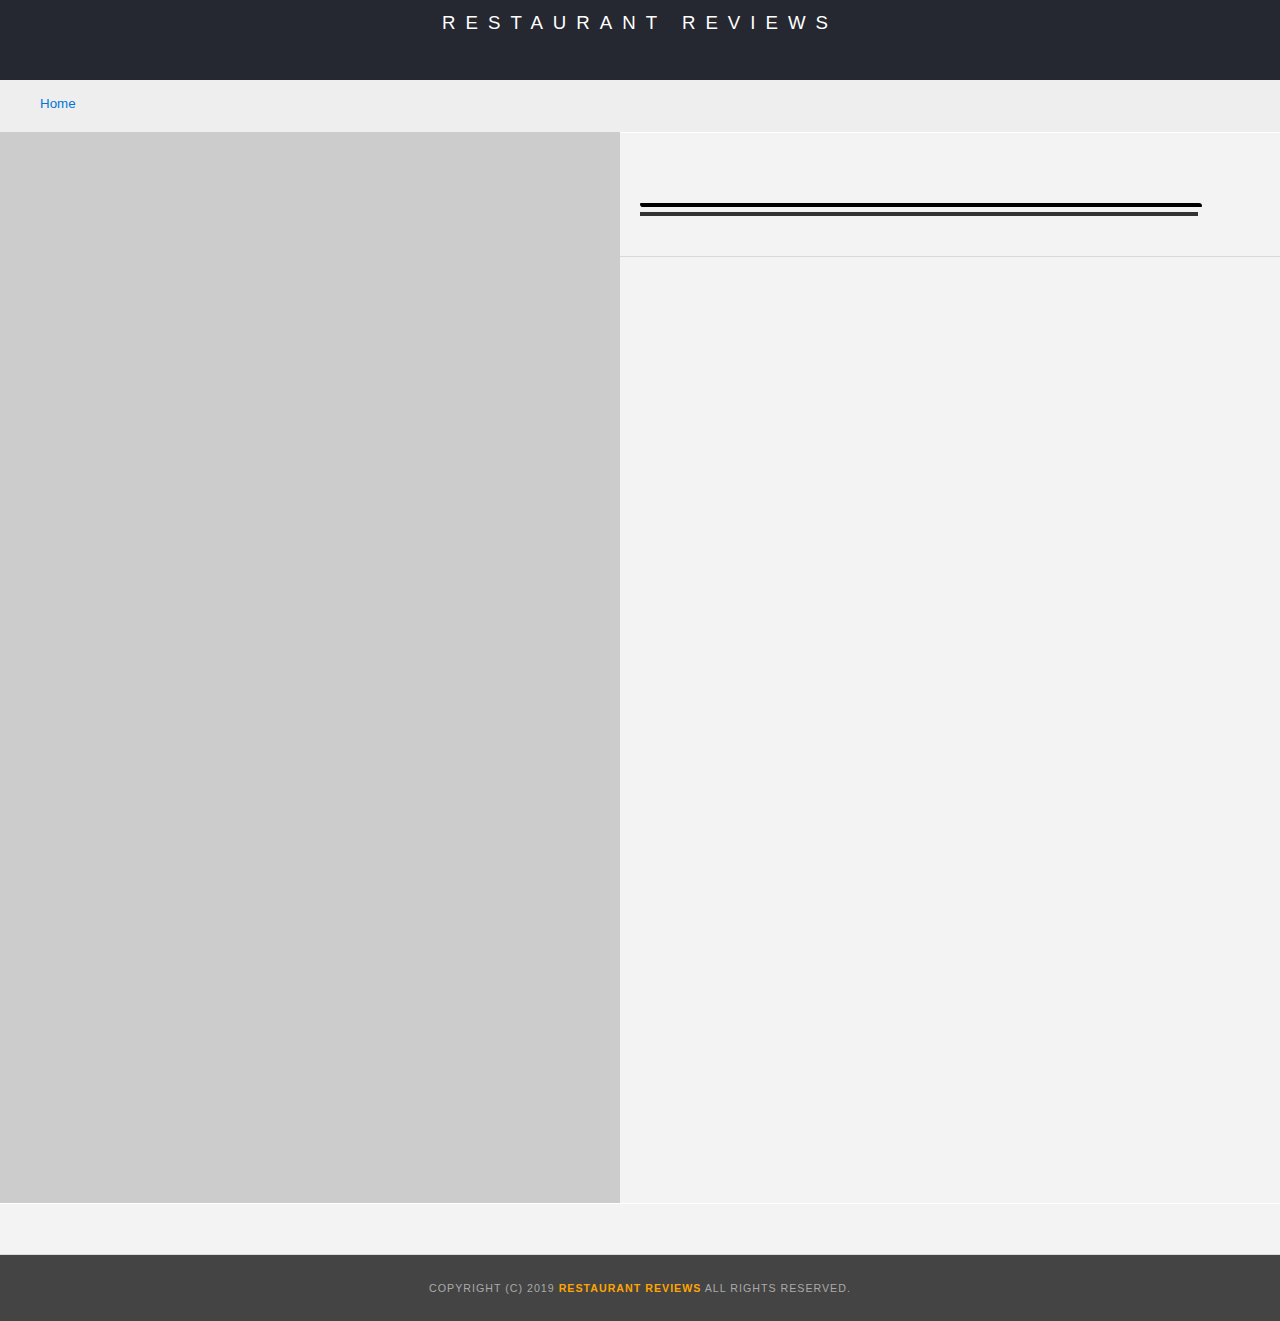
<file: restaurant.html>
<!DOCTYPE html>
<html>

<head>
  <link rel="shortcut icon" type="image/png" href="icons/icons/favicon.ico">
  <!-- Normalize.css for better cross-browser consistency -->
  <link rel="stylesheet" src="//normalize-css.googlecode.com/svn/trunk/normalize.css" />
  <!-- Main CSS file -->
  <link rel="stylesheet" href="css/styles.css" type="text/css">
  <link rel="stylesheet" href="https://unpkg.com/leaflet@1.3.1/dist/leaflet.css" integrity="sha512-Rksm5RenBEKSKFjgI3a41vrjkw4EVPlJ3+OiI65vTjIdo9brlAacEuKOiQ5OFh7cOI1bkDwLqdLw3Zg0cRJAAQ==" crossorigin=""/>
  <title>Restaurant Info</title>
    <!-- [To Scale down the entire web page to fit the screen] -->
  <meta content="width=device-width, initial-scale=1" name="viewport" />
</head>

<body class="inside">
  <!-- Beginning header -->
  <header>
    <!-- Beginning nav -->

    <nav>
      <h1><a href="/">Restaurant Reviews</a></h1>
    </nav>
    <!-- Beginning breadcrumb -->
    <ul id="breadcrumb" >
      <li><a href="/">Home</a></li>
    </ul>
    <!-- End breadcrumb -->
    <!-- End nav -->
  </header>
  <!-- End header -->
  <!-- Beginning main -->
  <main id="maincontent">
    <!-- Beginning map -->
    <section id="map-container" aria-label="Map of restaurants" role="application map">
      <div id="map"></div>
    </section>
    <!-- End map -->
    <!-- Beginning restaurant -->
    <section id="restaurant-container">
      <div>
        <h2 id="restaurant-name" tabindex="0"></h2>
      <img id="restaurant-img" tabindex="0">
      <p id="restaurant-cuisine" tabindex="0"></p>
      <p id="restaurant-address" tabindex="0"></p>
      </div>
      <div>
      <table id="restaurant-hours" tabindex="0"></table>
      </div>
    </section>
    <!-- end restaurant -->
    <!-- Beginning reviews -->
    <section id="reviews-container">
      <ul id="reviews-list" tabindex="0"></ul>
    </section>   
    <!-- End reviews -->
  </main>
  <!-- End main -->

  <!-- Beginning footer -->
  <footer id="footer">
    Copyright (c) 2019 <a href="/"><strong>Restaurant Reviews</strong></a> All Rights Reserved.
  </footer>
  <!-- End footer -->
  <script src="https://unpkg.com/leaflet@1.3.1/dist/leaflet.js" integrity="sha512-/Nsx9X4HebavoBvEBuyp3I7od5tA0UzAxs+j83KgC8PU0kgB4XiK4Lfe4y4cgBtaRJQEIFCW+oC506aPT2L1zw==" crossorigin=""></script>
  <!-- Beginning scripts -->
  <!-- Database helpers -->
  <script type="text/javascript" src="js/dbhelper.js"></script>
  <!-- Main javascript file -->
  <script type="text/javascript" src="js/restaurant_info.js"></script>
  <!-- Google Maps -->
 <!--  <script async defer src="https://maps.googleapis.com/maps/api/js?key=AIzaSyA_tKbW6A5pQ-eupxI56myUnHLqYCzOjKo&libraries=places&callback=initMap"></script> -->
  <!-- End scripts -->
  <script>if ('serviceWorker' in navigator) {
  window.addEventListener('load', function() {
    navigator.serviceWorker.register('/sw.js').then(function(registration) {
      // Registration was successful
      console.log('ServiceWorker registration successful with scope: ', registration.scope);
    }, function(err) {
      // registration failed :(
      console.log('ServiceWorker registration failed: ', err);
    });
  });
}
</script>
</body>

</html>
</file>
<file: css/styles.css>
@charset "utf-8";
/* CSS Document */

body,td,th,p{
	font-family: Arial, Helvetica, sans-serif;
	font-size: 10pt;
	color: #333;
	line-height: 1.5;
}
body {
	background-color: #fdfdfd;
	margin: 0;
	position:relative;
}
ul, li {
	font-family: Arial, Helvetica, sans-serif;
	font-size: 10pt;
	color: #333;
}
a {
	color: orange;
	text-decoration: none;
}
a:hover, a:focus {
	color: #3397db;
  text-decoration: none;
  border-radius: 2px;
  border: 2px solid #3397db;
}
a img{
	border: none 0px #fff;
}
h1, h2, h3, h4, h5, h6 {
  font-family: Arial, Helvetica, sans-serif;
  margin: 0 0 20px;
}
article, aside, canvas, details, figcaption, figure, footer, header, hgroup, menu, nav, section {
	display: block;
}
#maincontent {
  background-color: #f3f3f3;
  min-height: 100%;
  display: flex;
  flex-direction: column;
}
#footer {
  background-color: #444;
  color: #aaa;
  font-size: 8pt;
  letter-spacing: 1px;
  padding: 25px;
  text-align: center;
  text-transform: uppercase;
}
/* ====================== Navigation ====================== */
nav {
  width: 100%;
  height: 80px;
  background-color: #252831;
  text-align:center;
}
nav h1 {
  margin: auto;
}
nav h1 a {
  color: #fff;
  font-size: 14pt;
  font-weight: 200;
  letter-spacing: 10px;
  text-transform: uppercase;
}
#breadcrumb {
    padding: 10px 40px 16px;
    list-style: none;
    background-color: #eee;
    font-size: 17px;
    margin: 0;
    /* width: calc(50% - 80px); */
}

/* Display list items side by side */
#breadcrumb li {
    display: inline;
}

/* Add a slash symbol (/) before/behind each list item */
#breadcrumb li+li:before {
    padding: 8px;
    color: black;
    content: "/\00a0";
}

/* Add a color to all links inside the list */
#breadcrumb li a {
    color: #0275d8;
    text-decoration: none;
}

/* Add a color on mouse-over */
#breadcrumb li a:hover {
    color: #01447e;
    text-decoration: underline;
}
/* ====================== Map ====================== */
#map {
  height: 400px;
  width: 100%;
  background-color: #ccc;
}
/* ====================== Restaurant Filtering ====================== */
.filter-options {
  width: 100%;
  height: 145px;
  background-color: #3397DB;
  align-items: center;
}
.filter-options h2 {
  color: white;
  font-size: 1rem;
  font-weight: normal;
  line-height: 1;
  margin: 0 20px;
}
.filter-options select {
  background-color: white;
  border: 1px solid #fff;
  font-family: Arial,sans-serif;
  font-size: 11pt;
  height: 35px;
  letter-spacing: 0;
  margin: 10px;
  padding: 0 10px;
  width: 200px;
}
/**/
/* ====================== Restaurant Listing ====================== */
#restaurants-list {
  display: flex;
    flex-wrap: wrap;
    align-items: center;
    justify-content: center;
  background-color: #f3f3f3;
  list-style: outside none none;
  margin: 0;
  padding: 30px 15px 60px;
  text-align: center;
}
#restaurants-list li {
    background-color: #fff;
    border: 2px solid #ccc;
    font-family: Arial,sans-serif;
    margin: 15px;
    min-height: 380px;
    padding: 0px 30px 25px;
    text-align: left;
    width: auto;
}
#restaurants-list .restaurant-img {
  background-color: #ccc;
  display: block;
  margin: 0;
  max-width: 100%;
  min-height: 248px;
  min-width: 100%;
}
#restaurants-list li h1 {
  color: #f18200;
  font-family: Arial,sans-serif;
  font-size: 14pt;
  font-weight: 200;
  letter-spacing: 0;
  line-height: 1.3;
  margin: 20px 0 10px;
  text-transform: uppercase;
}
#restaurants-list p {
  margin: 0;
  font-size: 11pt;
}
#restaurants-list li a {
  background-color: orange;
  border-bottom: 3px solid #eee;
  color: #fff;
  display: inline-block;
  font-size: 10pt;
  margin: 15px 0 0;
  padding: 8px 30px 10px;
  text-align: center;
  text-decoration: none;
  text-transform: uppercase;
}

/* ====================== Restaurant Details ====================== */
.inside header {
  position: sticky;
  top: 0;
  width: 100%;
  z-index: 1008;
}
.inside #map-container {
  background: blue none repeat scroll 0 0;
  right: 0;
  top: 132px;
  width: 100%;
}
.inside #map {
  background-color: #ccc;
  height: 100%;
  width: 100%;
}
.inside #footer {
  bottom: 0;
}
#restaurant-name {
  color: #f18200;
  font-family: Arial,sans-serif;
  font-size: 20pt;
  font-weight: 200;
  letter-spacing: 0;
  margin: 15px 0 30px;
  text-transform: uppercase;
  line-height: 1.1;
}
#restaurant-img {
	border: 2px solid black;
  width: 90%;
  border-radius: 15px 50px;
}
#restaurant-address {
  font-size: 12pt;
  margin: 10px 0px;
}
#restaurant-cuisine {
  background-color: #333;
  color: #ddd;
  font-size: 12pt;
  font-weight: 300;
  letter-spacing: 10px;
  margin: 0 0 20px;
  padding: 2px 0;
  text-align: center;
  text-transform: uppercase;
	width: 90%;
}
#restaurant-container, #reviews-container {
  border-bottom: 1px solid #d9d9d9;
  border-top: 1px solid #fff;
  padding: 140px 40px 30px;
}
#reviews-container {
  padding: 30px 40px 80px;
  flex-direction: column;
  align-items: center;
  justify-content: center;
}
#reviews-container h2 {
  color: #f58500;
  font-size: 24pt;
  font-weight: 300;
  letter-spacing: -1px;
  padding-bottom: 1pt;
}
#reviews-list {
  margin: 0;
  padding: 0;
}
#reviews-list li {
  background-color: #fff;
  border: 2px solid #666;
  display: block;
  list-style-type: none;
  margin: 0 0 30px;
  /* padding: 20px; */
  overflow: hidden;
  padding: 20px 20px;
  position: relative;
  width: 85%;
}
#reviews-list li p {
  margin: 0 0 10px;
}
#restaurant-hours td {
  color: rgb(0, 0, 0);
}
#restaurant-hours td, #restaurant-hours th {
  border: 2px solid rgb(39, 18, 0);
  padding: 10px;
  border-radius: 4px;
}

/* Extra small devices (phones, 600px and down) */
@media only screen and (min-width: 320px) {
  .inside header {
    width: 100%;
  }
  .inside #map-container {
    background: none;
    height: 50vh;
    width: 100%;
    z-index: 1;
  }

  
  .inside #map {
    height: 100%;
    width: 100%;
  }

  .inside nav{
    width: 100%;
    z-index: 1000;
  }
 
  .inside #restaurant-container, .inside #reviews-container {
    padding: 30px 20px 20px 20px;
  }
  .inside table{
    width: 90%;
    border-radius: 15px 50px 30px !important;
    }

    .inside #reviews-container > ul li{
      text-align: center;
      border-radius: 15px 50px;}
  }

/* Small devices (portrait tablets and large phones, 600px and up) */
@media only screen and (max-width: 600px) {
  .filter-options {
      height: auto;
      padding-top: 25px;
      padding-bottom: 13px;
      text-align: center;
      }
      .filter-options select {
          width: 175px;
      }
      #restaurants-list {
      padding: 30px 15px 60px;
      text-align: center;
      }
      #restaurants-list li {
          padding: 0px 30px 25px;
          text-align: left;
          width: auto;
      }
}
/* medium devices (ths is for special styles in index .html) */
@media only screen and (min-width: 620px) and (max-width: 935px){
    
  #restaurants-list li {
      max-width: 35%;
    }

    .filter-options {
      height: auto;
      padding-top: 30px;
      padding-bottom: 10px;
      text-align: center;
      }
}

/* Large devices (laptops/desktops, 936px and up) */
@media only screen and (min-width: 936px) {
  #restaurants-list li {
      max-width: 15%;
    }

    .filter-options {
      height: auto;
      padding-top: 30px;
      padding-bottom: 10px;
      text-align: center;
      }
}

/* Large devices (laptops/desktops, 1100px and up) */
@media only screen and (min-width: 1100px) {  
  .inside #maincontent {
  display: flex;
  flex-direction: row;
  flex-wrap: wrap;
  }
  .inside #maincontent section{
  width: 100%;
  }

  .inside #maincontent > section{
  flex: 1 47%;
  }
  .inside #map-container {
  height: 119vh;
  }
  .inside #maincontent #restaurant-container, #reviews-container {
  display: block;
  align-items: center;
 height: 100%;
  }
  
  .inside table{
  width: 90%;
  border-radius: 15px 50px 30px !important;
  }
  .inside #reviews-container > ul li{
    text-align: center;
    border-radius: 15px 50px;
  }
  }
</file>
